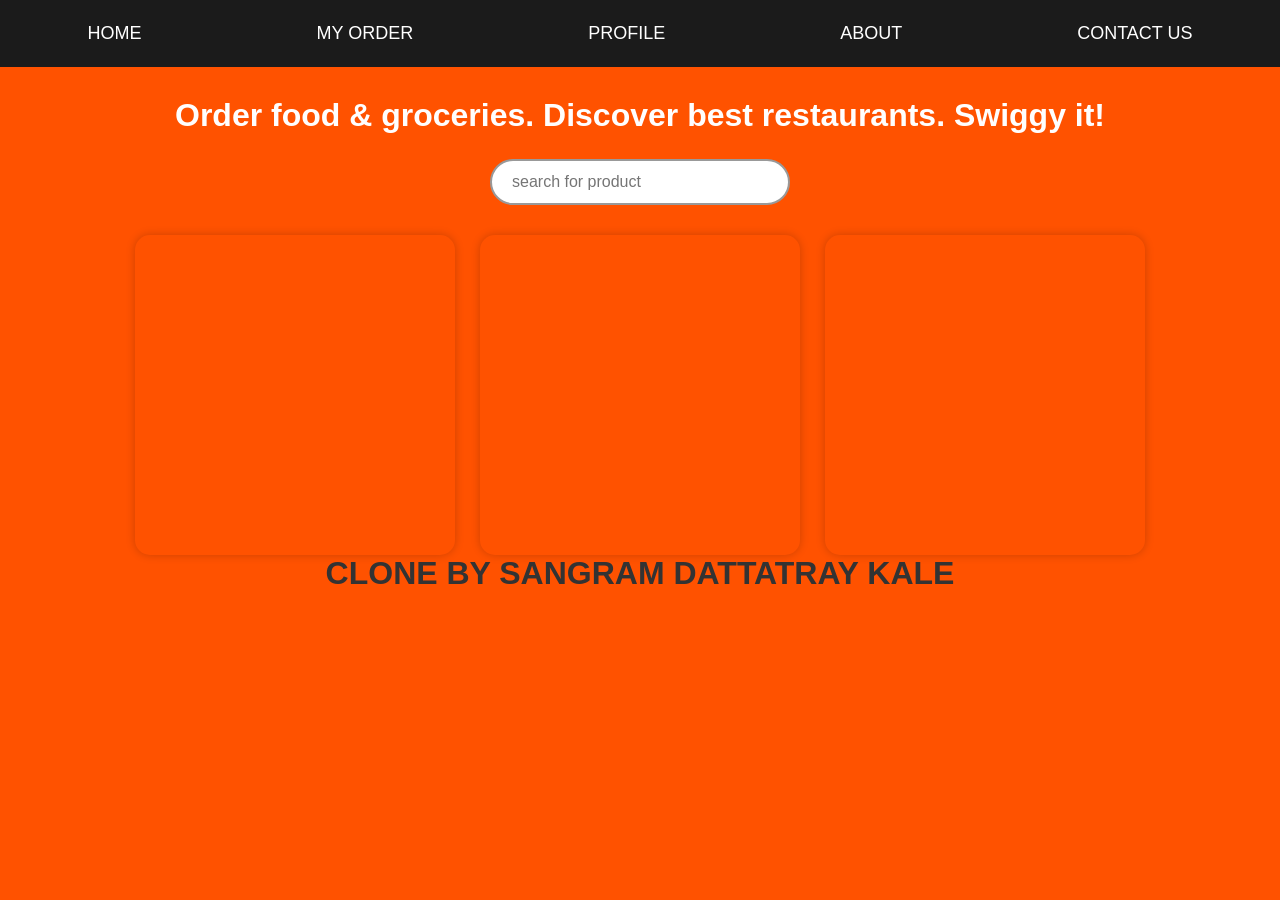
<file: swigy/index.html>
<!DOCTYPE html>
<html lang="en">
<head>
  <meta charset="UTF-8" />
  <meta name="viewport" content="width=device-width, initial-scale=1.0"/>
  <title>Document</title>
  <link rel="stylesheet" href="style.css" />
</head>
<body>
  <div class="navbar">
   
    <a href="#">HOME</a>
    <a href="myorder.html">MY ORDER</a>
    <a href="PROFILE.html">PROFILE</a>
    <a href="#">ABOUT</a>
    <a href="#">CONTACT US</a>
  </div>

  <div class="main">
    <h3>Order food & groceries. Discover best restaurants. Swiggy it!</h3>
    <div class="searchbar">
      <input type="text" placeholder="search for product" />
    </div>

    <div class="div">
      <div class="box1"></div>
      <div class="box2"></div>
      <div class="box3"></div>
      
    </div>
    <footer>
      <h1>CLONE BY SANGRAM DATTATRAY KALE</h1>
    </footer>
  </div>
</body>
</html>
</file>
<file: swigy/style.css>
/* Reset & Base */
* {
  margin: 0;
  padding: 0;
  box-sizing: border-box;
  font-family: 'Segoe UI', sans-serif;
}

/* Body */
body {
  background-color: #fF5200;
  color: #333;
}

/* Navbar */
.navbar {
  display: flex;
  justify-content: space-around;
  background-color: #1b1b1b;
  padding: 15px 0;
  position: sticky;
  top: 0;
  z-index: 10;
}

.navbar a {
  color: white;
  text-decoration: none;
  font-size: 18px;
  padding: 8px 16px;
  border-radius: 5px;
  transition: 0.3s ease;
}

.navbar a:hover {
  color: #fff;
  background-color: #00ffcc1a;
  box-shadow: 0 0 10px #FF5200, 0 0 20px #FF5;
}

/* Main content */
.main {
  padding: 30px;
  text-align: center;
  background-color: #fF5200;
}

.main h3 {
  font-size: 32px;
  color: #fffefe;
  margin-bottom: 25px;
}

/* Searchbar */
.searchbar {
  margin-bottom: 30px;
}

.searchbar input {
  padding: 12px 20px;
  width: 300px;
  font-size: 16px;
  border-radius: 30px;
  border: 2px solid #999;
  transition: 0.3s;
}

.searchbar input:hover,
.searchbar input:focus {
  border-color: #00b894;
  box-shadow: 0 0 8px #00b894;
  outline: none;
}

/* Product Container */
.div {
  display: flex;
  justify-content: center;
  flex-wrap: wrap;
  gap: 25px;
}

/* Product Boxes */
.box1, .box2, .box3, .box4 {
  width: 320px;
  height: 320px;
  background-size: cover;
  background-position: center;
  border-radius: 15px;
  box-shadow: 0 0 10px rgba(0,0,0,0.2);
  transition: 0.4s ease;
  cursor: pointer;
}

.box1:hover,
.box2:hover,
.box3:hover,
.box4:hover {
  transform: scale(1.05);
  box-shadow: 0 0 15px #FF5200;
}

/* Background images for each box using free food images */
.box1 {
  background-image: url('https://media-assets.swiggy.com/swiggy/image/upload/fl_lossy,f_auto,q_auto/MERCHANDISING_BANNERS/IMAGES/MERCH/2024/7/23/ec86a309-9b06-48e2-9adc-35753f06bc0a_Food3BU.png');
}
.box2 {
  background-image: url('https://media-assets.swiggy.com/swiggy/image/upload/fl_lossy,f_auto,q_auto/MERCHANDISING_BANNERS/IMAGES/MERCH/2024/7/23/b5c57bbf-df54-4dad-95d1-62e3a7a8424d_IM3BU.png');
}
.box3 {
  background-image: url('https://media-assets.swiggy.com/swiggy/image/upload/fl_lossy,f_auto,q_auto/MERCHANDISING_BANNERS/IMAGES/MERCH/2024/7/23/b6d9b7ab-91c7-4f72-9bf2-fcd4ceec3537_DO3BU.png');
}
.box4 {
  background-image: url('https://source.unsplash.com/220x220/?pasta');
}
</file>
